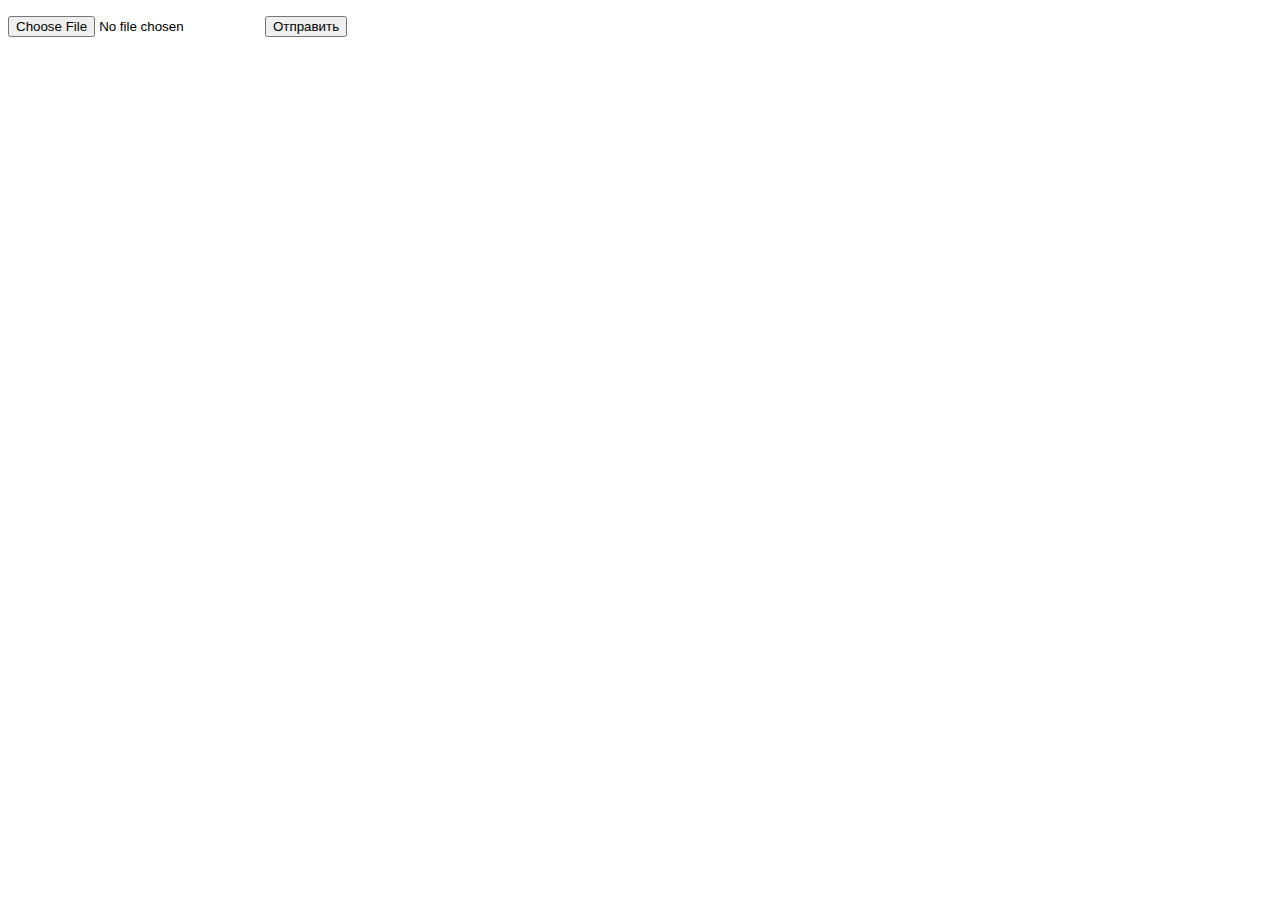
<file: backup/files/cybernik/test.html>
<!DOCTYPE html>
<html>
 <head>
  <meta charset="utf-8">
  <title>Отправка файла на сервер</title>
 </head>
 <body>
  <form enctype="multipart/form-data" method="post">
   <p><input type="file" name="f">
   <input type="submit" value="Отправить"></p>
  </form> 
 </body>
</html>
</file>
